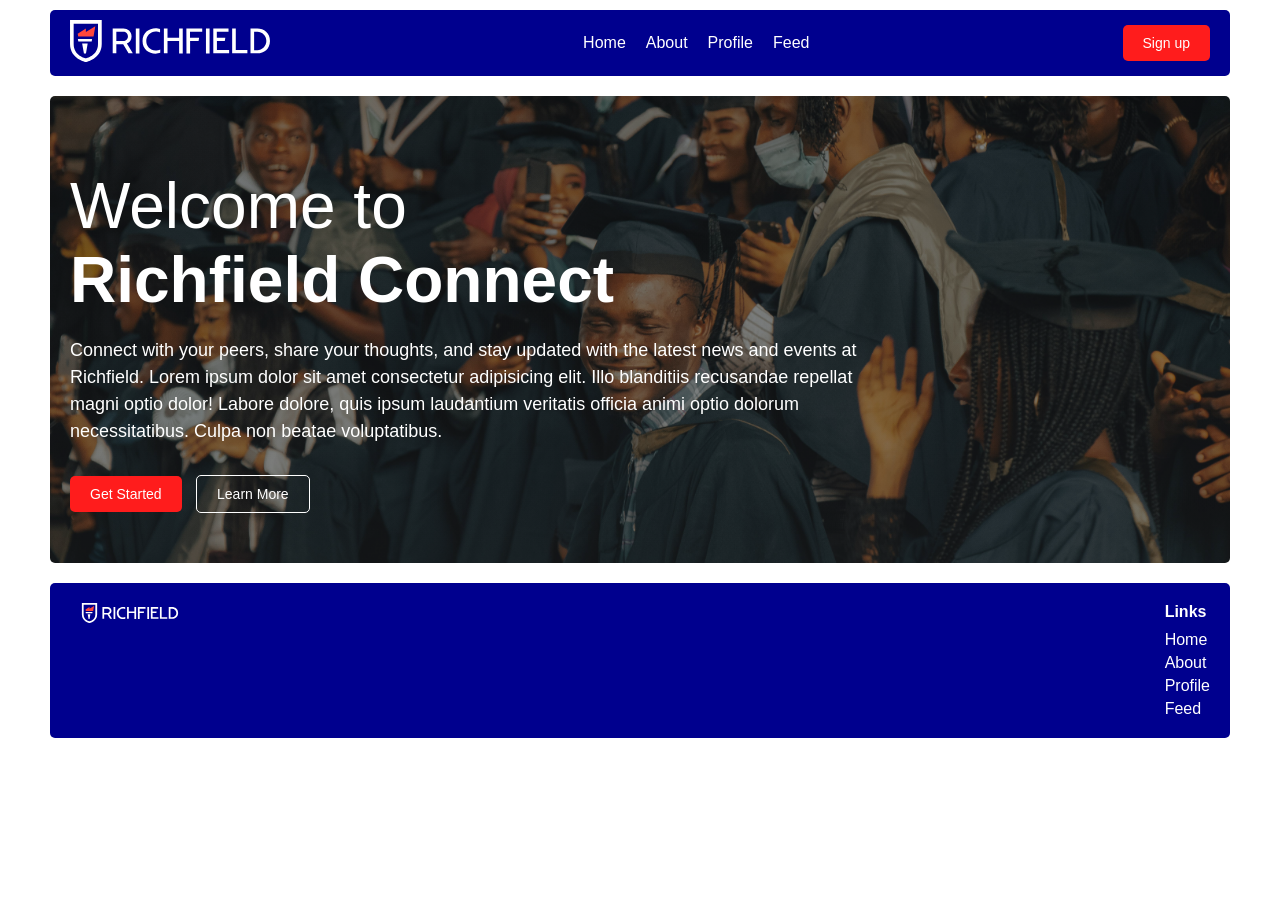
<file: index.html>
<!DOCTYPE html>
<html lang="en">
<head>
    <meta charset="UTF-8">
    <meta name="viewport" content="width=device-width, initial-scale=1.0">
    <link rel="stylesheet" href="index.css">
    <title>Richfield Connect</title>
</head>

<style>

</style>

<body>
    <div class="container">
        <nav>
            <div class="logo">
                <img src="./richfield-logo.svg" alt="richfield logo">
            </div>

            <div class="links">
                <a href="/index.html">Home</a>
                <a href="/about.html">About</a>
                <a href="/profile.html">Profile</a>
                <a href="/feed.html">Feed</a>
            </div>

            <button ><a href="/signup.html" style="text-decoration: none;">Sign up</a></button>

            <!-- Hamburger -->
            <div class="menu-toggle" onclick="toggleMenu()">☰</div>

            <!-- Mobile Menu -->
            <div class="mobile-menu" id="mobileMenu">
                
                <a href="/index.html">Home</a>
                <a href="/about.html">About</a>
                <a href="/profile.html">Profile</a>
                <a href="/feed.html">Feed</a>
                <a href="/signup.html">Sign up</a>

            </div>
        </nav>

        <section class="home">
            <div class="content">
                <h1><span>Welcome to</span><br>Richfield Connect</h1>
                <p>Connect with your peers, share your thoughts, and stay updated with the latest news and events at Richfield. Lorem ipsum dolor sit amet consectetur adipisicing elit. Illo blanditiis recusandae repellat magni optio dolor! Labore dolore, quis ipsum laudantium veritatis officia animi optio dolorum necessitatibus. Culpa non beatae voluptatibus.</p>
                <div class="content-btns">
                    <button id="btn-1"><a href="/signup.html">Get Started</a></button>
                    <button id="btn-2"><a href="/about.html">Learn More</a></button>
                </div>
            </div>
        </section>

        <footer>
            <div class="foot">
                <img src="./richfield-logo.svg" alt="richfield logo">
                <div class="link">
                    <p>Links</p>
                    <a href="/index.html">Home</a>
                    <a href="/about.html">About</a>
                    <a href="/profile.html">Profile</a>
                    <a href="/feed.html">Feed</a>
                </div>
            </div>
        </footer>

    </div>

    <script src="script.js"></script>
</body>
</html>
</file>
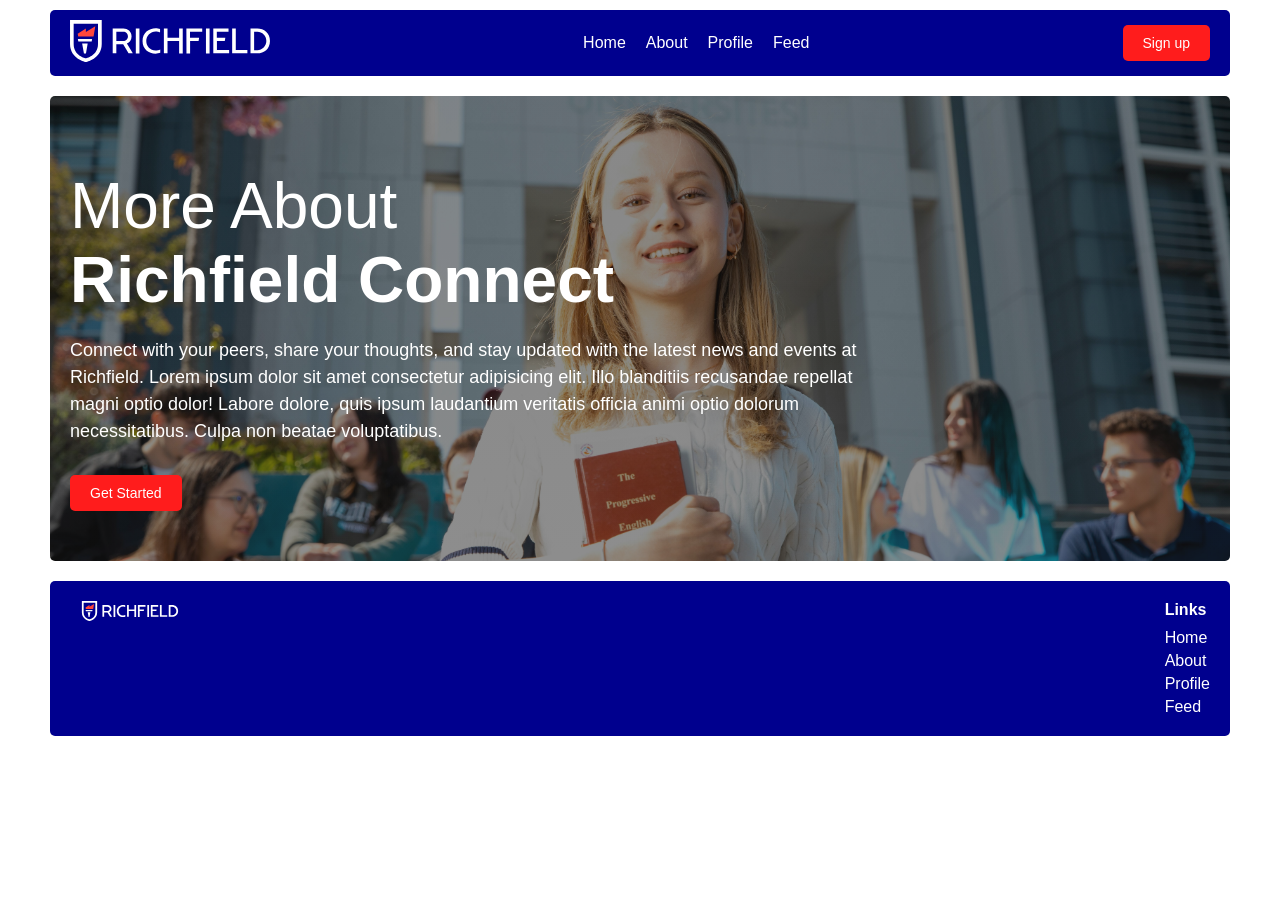
<file: about.html>
<!DOCTYPE html>
<html lang="en">
<head>
    <meta charset="UTF-8">
    <meta name="viewport" content="width=device-width, initial-scale=1.0">
    <link rel="stylesheet" href="index.css">
    <title>Richfield Connect</title>
</head>

<body>
    <div class="container">
        <nav>
            <div class="logo">
                <img src="./richfield-logo.svg" alt="richfield logo">
            </div>

            <div class="links">
                <a href="/index.html">Home</a>
                <a href="/about.html">About</a>
                <a href="/profile.html">Profile</a>
                <a href="/feed.html">Feed</a>
            </div>

            <button ><a href="/signup.html" style="text-decoration: none;">Sign up</a></button>

            <!-- Hamburger -->
            <div class="menu-toggle" onclick="toggleMenu()">☰</div>

            <!-- Mobile Menu -->
            <div class="mobile-menu" id="mobileMenu">
                
                <a href="/index.html">Home</a>
                <a href="/about.html">About</a>
                <a href="/profile.html">Profile</a>
                <a href="/feed.html">Feed</a>
                <a href="/signup.html">Sign up</a>

            </div>
        </nav>

        <section class="about">
            <div class="content">
                <h1><span>More About</span><br>Richfield Connect</h1>
                <p>Connect with your peers, share your thoughts, and stay updated with the latest news and events at Richfield. Lorem ipsum dolor sit amet consectetur adipisicing elit. Illo blanditiis recusandae repellat magni optio dolor! Labore dolore, quis ipsum laudantium veritatis officia animi optio dolorum necessitatibus. Culpa non beatae voluptatibus.</p>
                <div class="content-btns">
                    <button id="btn-1"><a href="/signup.html">Get Started</a></button>
                </div>
            </div>
        </section>

        <footer>
           <div class="foot">
                <img src="./richfield-logo.svg" alt="richfield logo">
                <div class="link">
                    <p>Links</p>
                    <a href="/index.html">Home</a>
                    <a href="/about.html">About</a>
                    <a href="/profile.html">Profile</a>
                    <a href="/feed.html">Feed</a>
                </div>
            </div> 
        </footer>


    </div>

    <script src="script.js"></script>
</body>
</html>
</file>
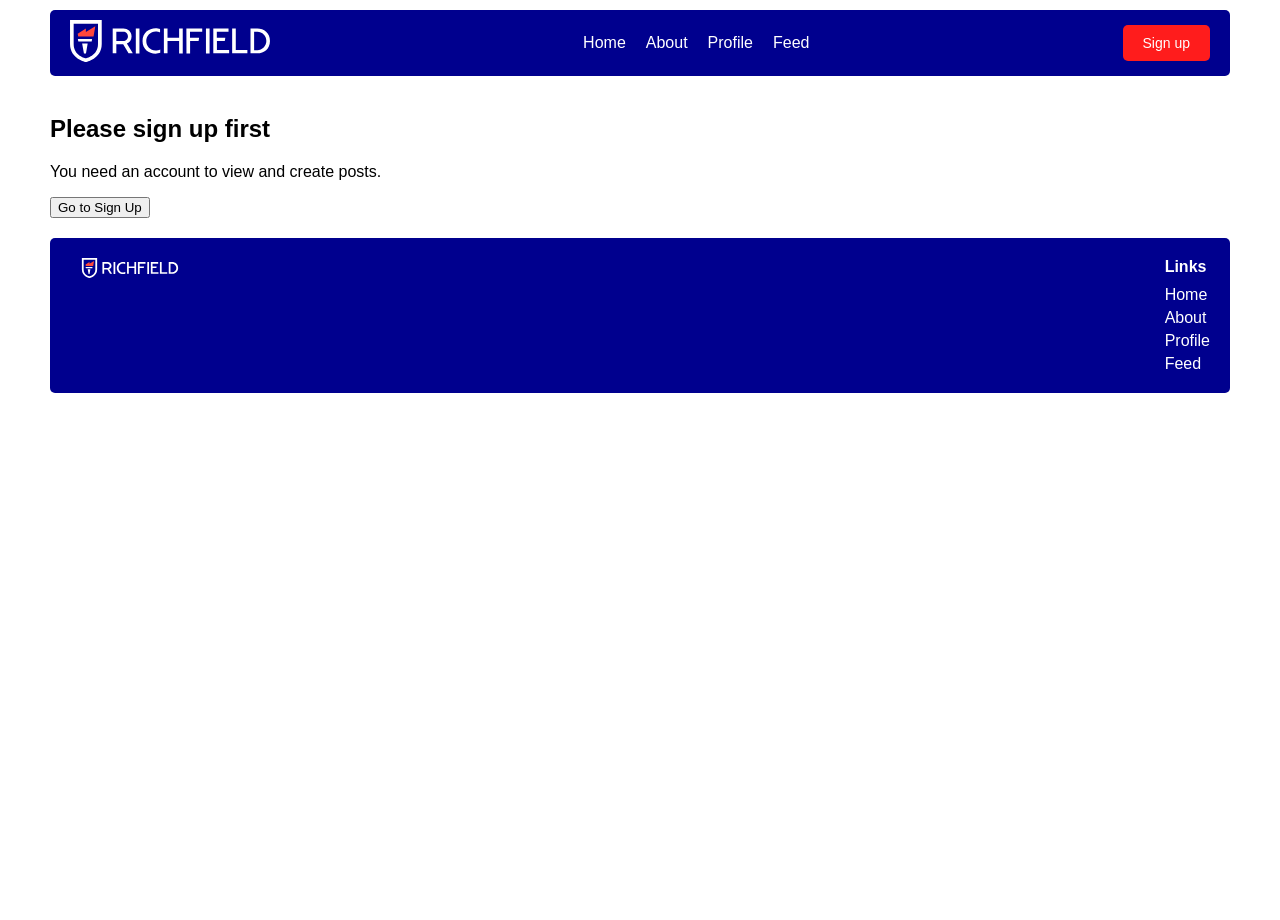
<file: feed.html>
<!DOCTYPE html>
<html lang="en">
<head>
    <meta charset="UTF-8">
    <meta name="viewport" content="width=device-width, initial-scale=1.0">
    <link rel="stylesheet" href="index.css">
    <title>Richfield Connect</title>
</head>

<body>
    <div class="container">
        <nav>
            <div class="logo">
                <img src="./richfield-logo.svg" alt="richfield logo">
            </div>

            <div class="links">
                <a href="/index.html">Home</a>
                <a href="/about.html">About</a>
                <a href="/profile.html">Profile</a>
                <a href="/feed.html">Feed</a>
            </div>

            <button ><a href="/signup.html" style="text-decoration: none;">Sign up</a></button>

            <!-- Hamburger -->
            <div class="menu-toggle" onclick="toggleMenu()">☰</div>

            <!-- Mobile Menu -->
            <div class="mobile-menu" id="mobileMenu">
                
                <a href="/index.html">Home</a>
                <a href="/about.html">About</a>
                <a href="/profile.html">Profile</a>
                <a href="/feed.html">Feed</a>
                <a href="/signup.html">Sign up</a>

            </div>
        </nav>

       
        <div class="feed">
            <div class="preview-posts">
                <div id="postsContainer"></div>
            </div>

            <div class="posts">
                <input type="text" id="postContent" placeholder="What's on your mind?">
                <small class="error" id="postError"></small>
                <button id="postButton" type="button">Post</button>
            </div>
        </div>
    

         <footer>
            <div class="foot">
                <img src="./richfield-logo.svg" alt="richfield logo">
                <div class="link">
                    <p>Links</p>
                    <a href="/index.html">Home</a>
                    <a href="/about.html">About</a>
                    <a href="/profile.html">Profile</a>
                    <a href="/feed.html">Feed</a>
                </div>
            </div>
        </footer>

    </div>
    <script src="https://code.jquery.com/jquery-3.6.0.min.js"></script>
    <script src="script.js"></script>
    <script src="feed.js"></script>
</body>
</html>
</file>
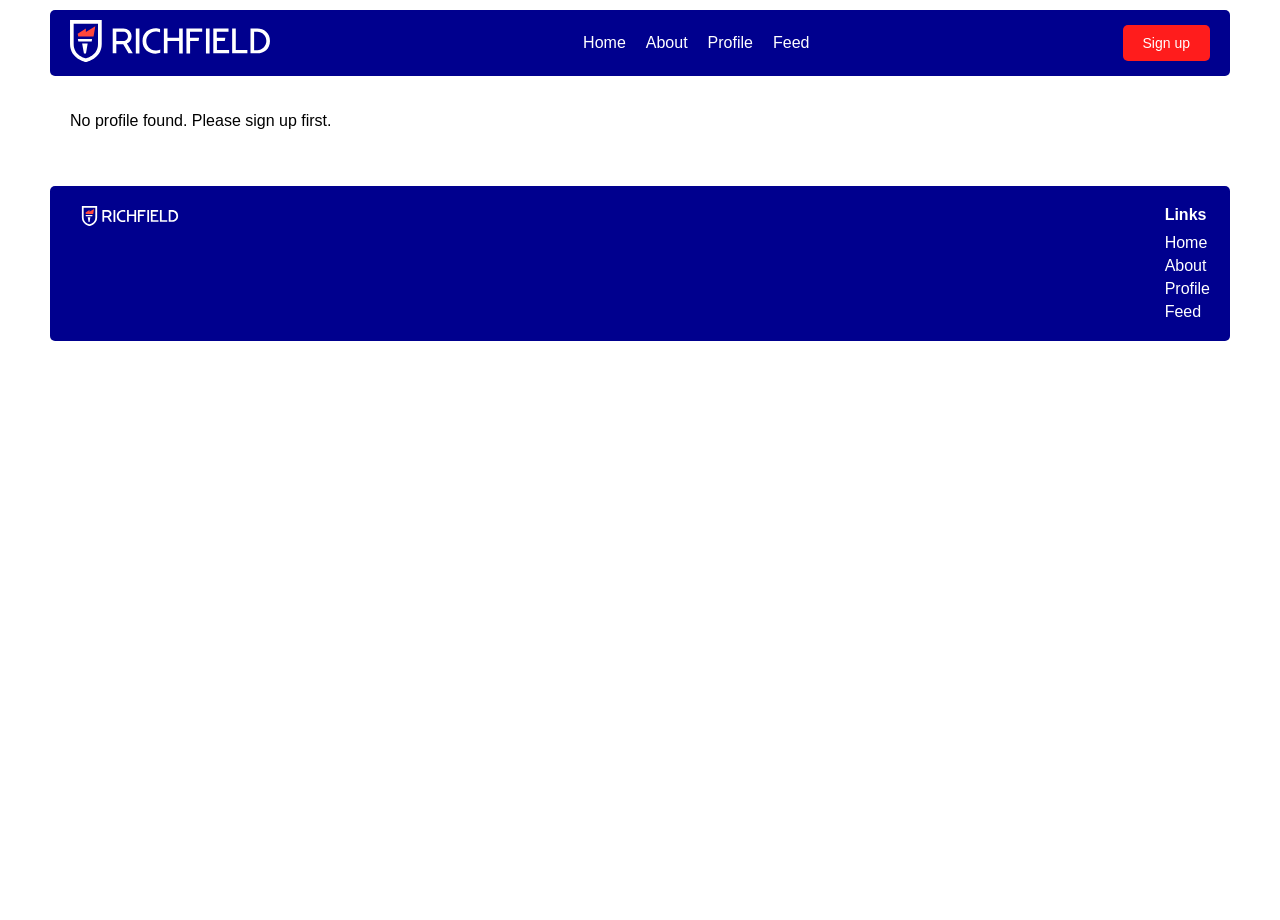
<file: profile.html>
<!DOCTYPE html>
<html lang="en">
<head>
    <meta charset="UTF-8">
    <meta name="viewport" content="width=device-width, initial-scale=1.0">
    <link rel="stylesheet" href="index.css">
    <title>Profile</title>
</head>

<body>
    <div class="container">
        <nav>
            <div class="logo">
                <img src="./richfield-logo.svg" alt="richfield logo">
            </div>

            <div class="links">
                <a href="/index.html">Home</a>
                <a href="/about.html">About</a>
                <a href="/profile.html">Profile</a>
                <a href="/feed.html">Feed</a>
            </div>

            <button ><a href="/signup.html" style="text-decoration: none;">Sign up</a></button>

            <!-- Hamburger -->
            <div class="menu-toggle" onclick="toggleMenu()">☰</div>

            <!-- Mobile Menu -->
            <div class="mobile-menu" id="mobileMenu">
                
                <a href="/index.html">Home</a>
                <a href="/about.html">About</a>
                <a href="/profile.html">Profile</a>
                <a href="/feed.html">Feed</a>
                <a href="/signup.html">Sign up</a>

            </div>
        </nav>

            <div class="profile"></div>

        <footer>
            <div class="foot">
                <img src="./richfield-logo.svg" alt="richfield logo">
                <div class="link">
                    <p>Links</p>
                    <a href="/index.html">Home</a>
                    <a href="/about.html">About</a>
                    <a href="/profile.html">Profile</a>
                    <a href="/feed.html">Feed</a>
                </div>
            </div>
        </footer>

    </div>
    <script src="https://code.jquery.com/jquery-3.6.0.min.js"></script>
    <script src="script.js"></script>
</body>
</html>
</file>
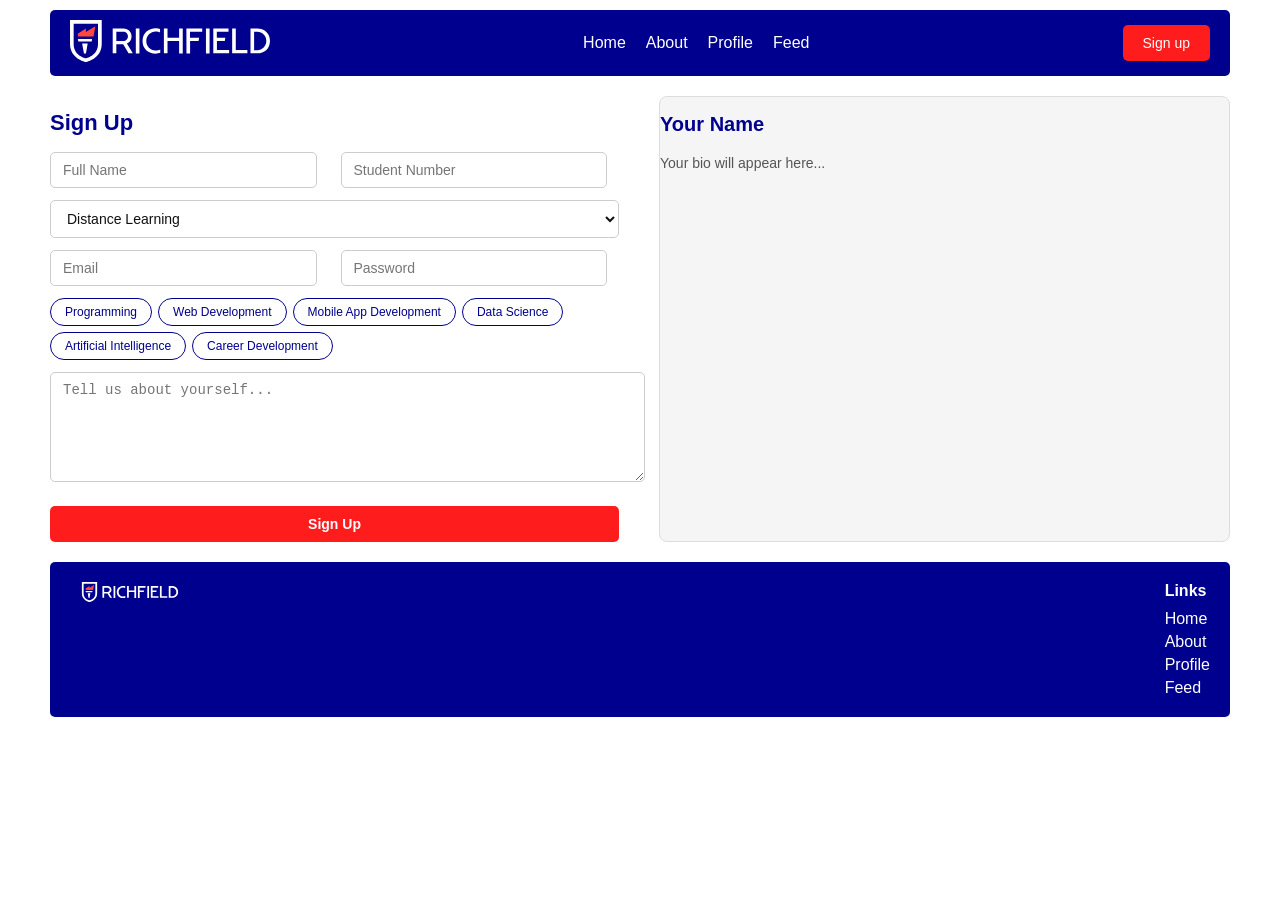
<file: signup.html>
<!DOCTYPE html>
<html lang="en">
<head>
    <meta charset="UTF-8">
    <meta name="viewport" content="width=device-width, initial-scale=1.0">
    <link rel="stylesheet" href="index.css">
    <title>Sign Up</title>
</head>

<body>
    <div class="container">
        <nav>
            <div class="logo">
                <img src="./richfield-logo.svg" alt="richfield logo">
            </div>

            <div class="links">
                <a href="/index.html">Home</a>
                <a href="/about.html">About</a>
                <a href="/profile.html">Profile</a>
                <a href="/feed.html">Feed</a>
            </div>

            <button ><a href="/signup.html" style="text-decoration: none;">Sign up</a></button>

            <!-- Hamburger -->
            <div class="menu-toggle" onclick="toggleMenu()">☰</div>

            <!-- Mobile Menu -->
            <div class="mobile-menu" id="mobileMenu">
                
                <a href="/index.html">Home</a>
                <a href="/about.html">About</a>
                <a href="/profile.html">Profile</a>
                <a href="/feed.html">Feed</a>
                <a href="/signup.html">Sign up</a>

            </div>
        </nav>
        
        <div class="signup">
       <form >
            <h1>Sign Up</h1>
            <div class="form">
                <input type="text" id="fullName" placeholder="Full Name" >
                <small class="error" id="nameError"></small>
                <input type="text" id="studentNumber" placeholder="Student Number" >
                <small class="error" id="studentError"></small>

            </div>
            <select id="campus">
                <option value="Sandton">Distance Learning</option>
                <option value="Midrand">Pretoria</option>
                <option value="Randburg">Centurion</option>
                <option value="Roodepoort">Durban</option>
            </select>
            <div class="form">
                <input type="email" id="email" placeholder="Email" >
                <small class="error" id="emailError"></small>

                <input type="password" id="password" placeholder="Password" >
                <small class="error" id="passwordError"></small>

            </div>
            <div class="interest-options"></div>
            <textarea id="bio" placeholder="Tell us about yourself..."></textarea>
            <small class="error" id="bioError"></small>

            <button type="submit">Sign Up</button>
       </form>

       <div class="preview">
            <h2 id="previewName">Your Name</h2>
            <p id="previewBio">Your bio will appear here...</p>
            <div id="previewInterests"></div>
        </div>
        </div>  

       <footer>
            <div class="foot">
                <img src="./richfield-logo.svg" alt="richfield logo">
                <div class="link">
                    <p>Links</p>
                    <a href="/index.html">Home</a>
                    <a href="/about.html">About</a>
                    <a href="/profile.html">Profile</a>
                    <a href="/feed.html">Feed</a>
                </div>
            </div>
        </footer>


    </div>
    
    <script src="https://code.jquery.com/jquery-3.6.0.min.js"></script>
    <script src="script.js"></script>
   
</body>
</html>
</file>
<file: index.css>
body {
    margin: 0;
    font-family: Arial, sans-serif;
}

nav {
    display: flex;
    justify-content: space-between;
    align-items: center;
    padding: 10px 20px;
    background-color: #00008e;
    border-radius: 5px;
    position: relative;
}

nav a {
    text-decoration: none;
    color: #ffffff;
}
        
.links {
    display: flex;
    gap: 20px;
}

.links a:hover {
    color: #b3b3b3;
}
        
nav button {
    background-color: #ff1c1c;
    color: white;
    border: none;
    padding: 10px 20px;
    cursor: pointer;
    border-radius: 5px;
    font-size: 14px;
}

.logo img {
    width: 200px;
}

.container {
    padding: 10px 50px;
    margin: 0 auto;
    height: 100vh;

}

/* HAMBURGER */
.menu-toggle {
    display: none;
    font-size: 24px;
    color: white;
    cursor: pointer;
}

.mobile-menu{
    display: none;
}

section {
    margin-top: 20px;
    border-radius: 5px;
}

.home{
    background-image:linear-gradient(rgba(17, 17, 17, 0.5), rgba(28, 28, 28, 0.5)), url('/pexels-oacthecreator-10604068.jpg');
    background-size: cover;
    background-position: center;
    width: 100%;
}

.about{
    background-image:linear-gradient(rgba(17, 17, 17, 0.5), rgba(28, 28, 28, 0.5)), url('pexels-zandatsu-32213218.jpg');
    background-size: cover;
    background-position: center;
    width: 100%;
}

.content{
    padding: 20px;
}

.content h1 span{
        color: white;
        font-size: 64px;
        margin-bottom: 10px;
        font-weight: 100;
    }
    .content h1 {
        color: white;
        font-size: 64px;
        margin-bottom: 20px;
        font-weight: 900;
    }

        .content p {
            color: white;
            font-size: 18px;
            line-height: 1.5;
            max-width: 800px;
        }
    
        .content-btns {
            margin-top: 30px;
            margin-bottom: 30px;
        }
        .content-btns a {
            text-decoration: none;
            color: white;
        }
        #btn-1 {
            background-color: #ff1c1c;
            color: white;
            border: none;
            padding: 10px 20px;
            cursor: pointer;
            border-radius: 5px;
            font-size: 14px;
            margin-right: 10px;
        }
        
         #btn-2 {
            background-color: rgba(0, 0, 0, 0);
            border: 1px solid white;
            color: white;
            padding: 10px 20px;
            cursor: pointer;
            border-radius: 5px;
            font-size: 14px;
            margin-right: 10px;
        }


footer {
    background-color: #00008e;
    padding: 20px;
    margin-top: 20px;
    border-radius: 5px;
}

.foot {
        display: flex;
        justify-content: space-between;
        color: white;
    }

    .link a {
        text-decoration: none;
        color: white;
        display: block;
        margin-top: 5px;
    }

     .link p {
        font-weight: bold;
        margin-bottom: 10px;
        margin-top: 0px;
    }

    .foot img {
        width: 120px;
        height: 20px;
    }



.error {
  color: red;
  font-size: 12px;
}

.input-error {
  border: 2px solid red;
}

.tag {
  display: inline-block;
  background: #00008e;
  color: white;
  padding: 5px 10px;
  margin: 5px;
  border-radius: 15px;
  font-size: 12px;
}

.interest-options button.active {
  background-color: #ff1c1c;
  color: white;
}

.profile {
    padding: 20px;

}

.signup{
    width: 100%;
    display: flex;
    justify-content: center;
    gap: 40px;
    margin-top: 20px;

}

form {

    display: flex;
    flex-direction: column;
    padding: 0px;
    gap: 12px;
    width: 100%;
}

form h1 {
    font-size: 22px;
    font-weight: 700;
    color: #00008e;
    margin-bottom: 4px;
}

form input,
form select,
form textarea {
    width: 100%;
    padding: 9px 12px;
    border: 1px solid #ccc;
    border-radius: 5px;
    font-size: 14px;
    color: #111;
    background: #fff;
}
.form{
    display: flex;
    gap: 12px;
}

form input:focus,
form select:focus,
form textarea:focus {
    outline: none;
    border-color: #00008e;
    box-shadow: 0 0 0 2px rgba(0, 0, 142, 0.15);
}

textarea {
    min-height: 90px;
}

.interest-options {
    display: flex;
    flex-wrap: wrap;
    gap: 6px;
}

.interest-options button {
    padding: 6px 14px;
    border: 1px solid #00008e;
    border-radius: 15px;
    background: #fff;
    color: #00008e;
    font-size: 12px;
    cursor: pointer;
}

.interest-options button.active {
    background: #ff1c1c;
    border-color: #ff1c1c;
    color: #fff;
}

form button[type="submit"] {
    background: #ff1c1c;
    color: #fff;
    border: none;
    padding: 10px 20px;
    border-radius: 5px;
    font-size: 14px;
    cursor: pointer;
    font-weight: 600;
}

form button[type="submit"]:hover {
    background: #d41616;
}

.preview {
    background: #f5f5f5;
    border: 1px solid #ddd;
    border-radius: 8px;
    width: 100%;
}

.preview h2 {
    font-size: 20px;
    font-weight: 700;
    color: #00008e;
}

.preview p {
    font-size: 14px;
    color: #555;
    margin-top: 8px;
    line-height: 1.5;
}

#previewInterests {
    margin-top: 10px;
    display: flex;
    flex-wrap: wrap;
    gap: 6px;
}

.feed {
    display: flex;
    flex-direction: column;
    gap: 16px;
    margin-top: 20px;
}

.posts {
    display: flex;
    flex-direction: column;
    align-items: end;
    justify-content: end;
    gap: 8px;
}

.posts input {
    width: 100%;
    max-width: 600px;
    height: 40px;
    border: 1px solid #ccc;
    border-radius: 5px;
    font-size: 14px;
}

.posts input:focus {
    outline: none;
    border-color: #00008e;
    box-shadow: 0 0 0 2px rgba(0, 0, 142, 0.15);
}

.posts button {
    background: #ff1c1c;
    color: #fff;
    border: none;
    padding: 9px 18px;
    border-radius: 5px;
    font-size: 14px;
    cursor: pointer;
    align-self: flex-end;
}

.posts button:hover {
    background: #d41616;
}

.preview-posts {
    display: flex;
    flex-direction: column;
    gap: 10px;
}

.post {
    background: #fff;
    border: 1px solid #ddd;
    border-radius: 8px;
    padding: 14px 16px;
    margin-top: 15px;
}

.post-meta {
    display: flex;
    justify-content: space-between;
    align-items: center;
    margin-bottom: 8px;
}

.post-meta strong {
    font-size: 14px;
    color: #00008e;
    font-weight: 700;
}

.post-meta span {
    font-size: 12px;
    color: #999;
}

.post > p {
    font-size: 14px;
    color: #222;
    line-height: 1.5;
    margin-bottom: 12px;
}

.buttons {
    display: flex;
    gap: 8px;
}

.likeButton {
    background: #fff;
    border: 1px solid #00008e;
    color: #00008e;
    padding: 6px 12px;
    border-radius: 5px;
    font-size: 13px;
    cursor: pointer;
}

.likeButton:hover {
    background: #00008e;
    color: #fff;
}

.deleteButton {
    background: #fff;
    border: 1px solid #ff1c1c;
    color: #ff1c1c;
    padding: 6px 12px;
    border-radius: 5px;
    font-size: 13px;
    cursor: pointer;
}

.deleteButton:hover {
    background: #ff1c1c;
    color: #fff;
}
        /* MOBILE */
        @media (max-width: 700px) {
            .links,
            nav button {
                display: none;
            }

            .menu-toggle {
                display: block;
            }

            .mobile-menu {
                display: none;
                flex-direction: column;
                position: absolute;
                top: 60px;
                left: 0;
                width: 100%;
                background-color: #00008e;
                margin-top: 20px;
                border: none;
                border-radius: 5px;
            }

            .mobile-menu a {
                margin: 10px 0;
                display: block;
            }

            .mobile-menu button {
                margin-top: 10px;
            }

            .mobile-menu.active {
                display: flex;
            }
            .signup{
            width: 100%;
            display: flex;
            flex-direction: column;
            
           

        }
        }


        @media (max-width: 500px) {
            .container{
                padding: 10px 20px;
            }
            .logo img {
                width: 130px;
            }
            .content h1 span{
        color: white;
        font-size: 44px;
        margin-bottom: 10px;
        font-weight: 100;
    }
    .content h1 {
       
        font-size: 30px;
        margin-bottom: 20px;
        font-weight: 800;
    }

        .content p {
            color: white;
            font-size: 16px;
            line-height: 1.5;
            max-width: 800px;
        }
    
        }
</file>
